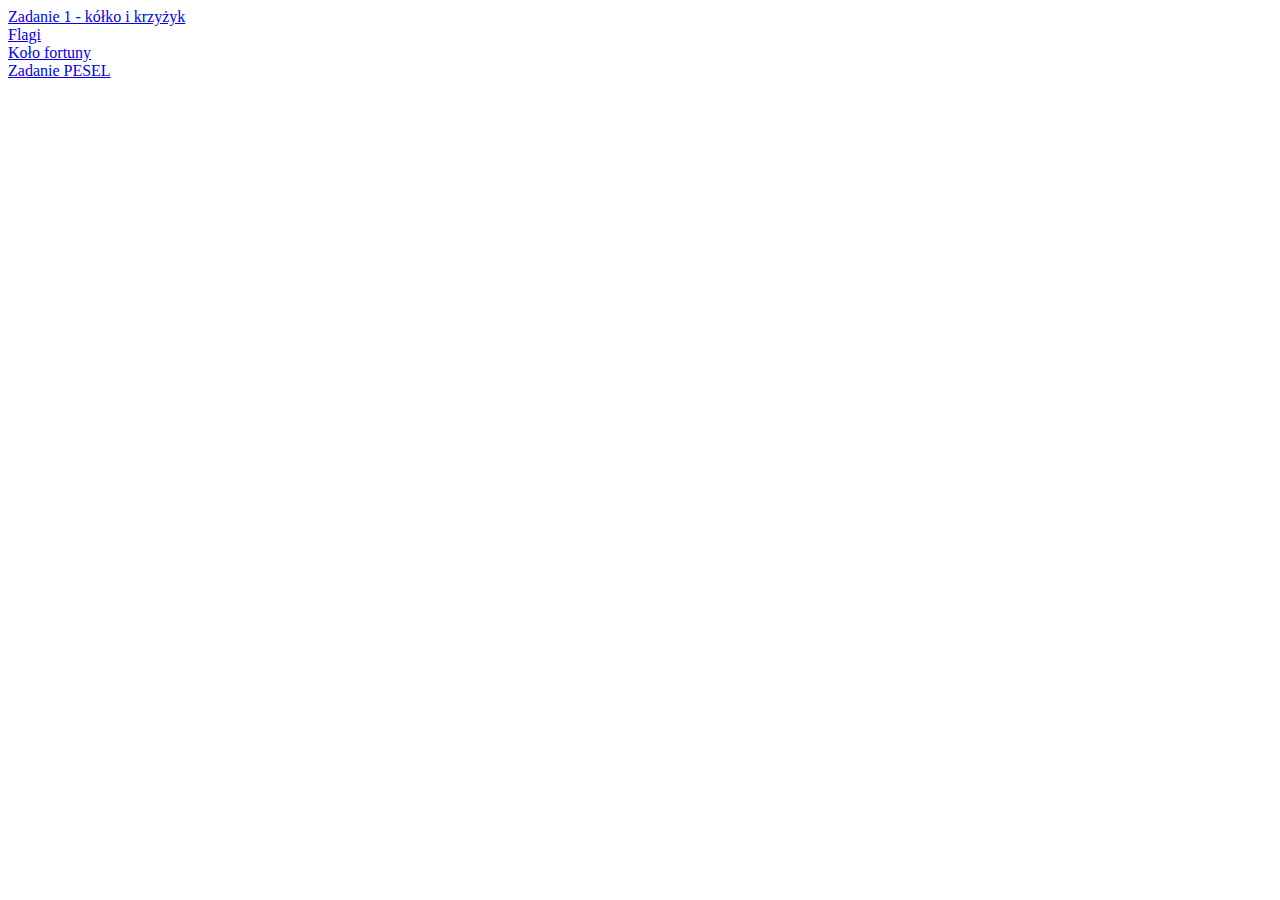
<file: index.html>
<!doctype html>

<html lang="en">
<head>
  <meta charset="utf-8">
  <meta name="viewport" content="width=device-width, initial-scale=1">

  <title>Main page</title>
  <meta name="description" content="Main page">
  <meta name="author" content="Pawel Wozniak, 224868">

</head>

<body>
  <a href="../dynamiczne-www/Zadanie 1/zadanie1.html">Zadanie 1 - kółko i krzyżyk</a> </br>
  <a href="../dynamiczne-www/Zadanie 2/zadanie2.html">Flagi</a> </br>
  <a href="../dynamiczne-www/Zadanie 3/kf.htm">Koło fortuny</a> </br>
  <a href="../dynamiczne-www/Zadanie 4/zad.htm">Zadanie PESEL</a> </br>
</body>
</html>
</file>
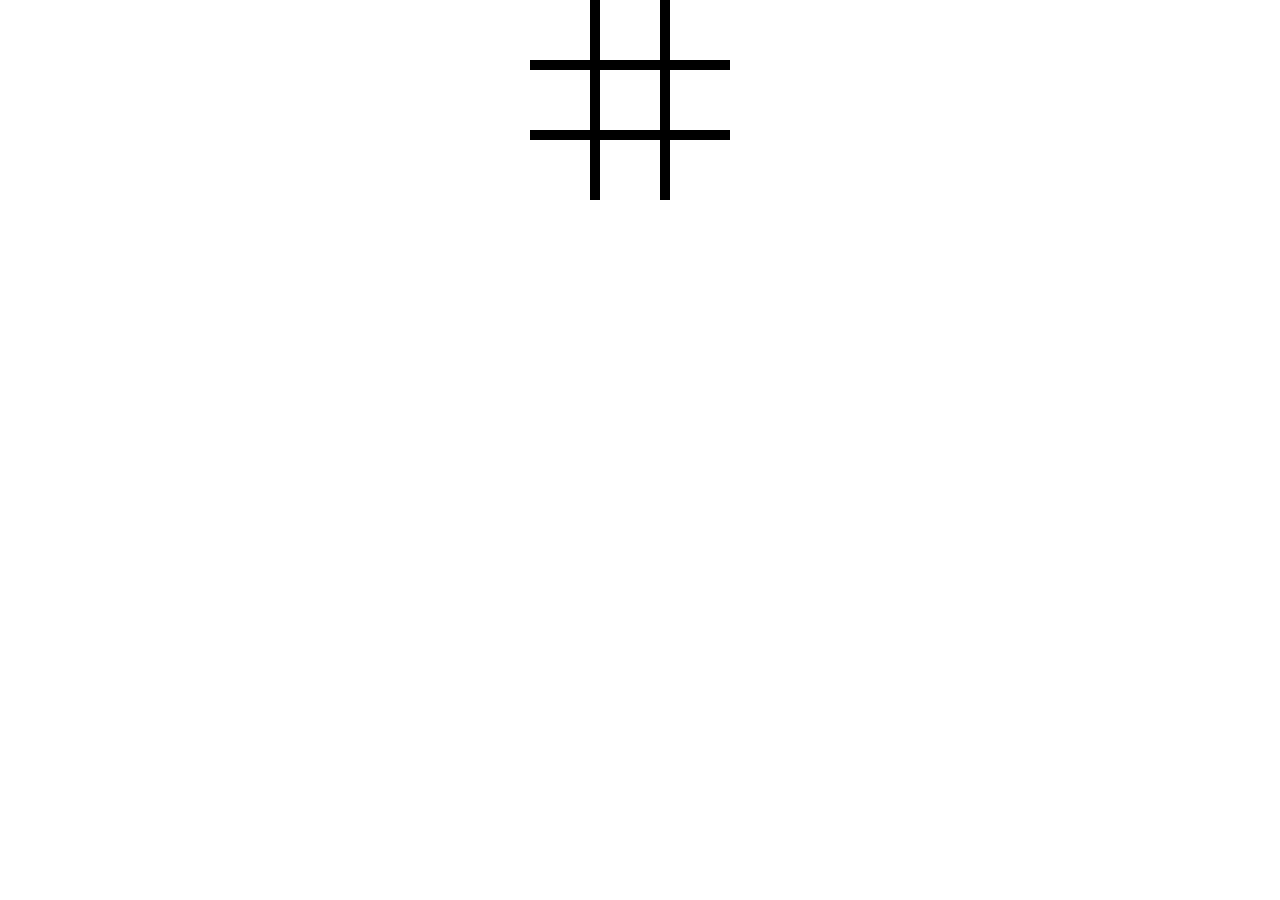
<file: Zadanie 1/zadanie1.html>
<!doctype html>
<html>
<head>
	<style>
		html,body {margin:0;padding:0;}
        .bucket{width: 220px;height: 220px; margin: auto;}
        .bucket div {border:  5px solid black; color:white; width:60px; height: 60px; float: left; text-align: center; font-size: 50px;}
        .bucket div:hover{color:black;}
        .borderright{border-right-width: 0px !important }
        .borderleft{border-left-width: 0px !important  }
        .bordertop{border-top-width: 0px !important  }
        .borderbottom{border-bottom-width: 0px !important  }

	</style>
<head>
<body>

<section>
	<div class="bucket">
        <div class="bordertop borderleft">X</div>
        <div class="bordertop">X</div>
        <div class="bordertop borderright">X</div>
        <div class="borderleft">X</div>
        <div class="">X</div>
        <div class="borderright">X</div>
        <div class="borderleft borderbottom">X</div>
        <div class="borderbottom">X</div>
        <div class="borderbottom borderright">X</div>
	</div>
</section>

</body>

</html>
</file>
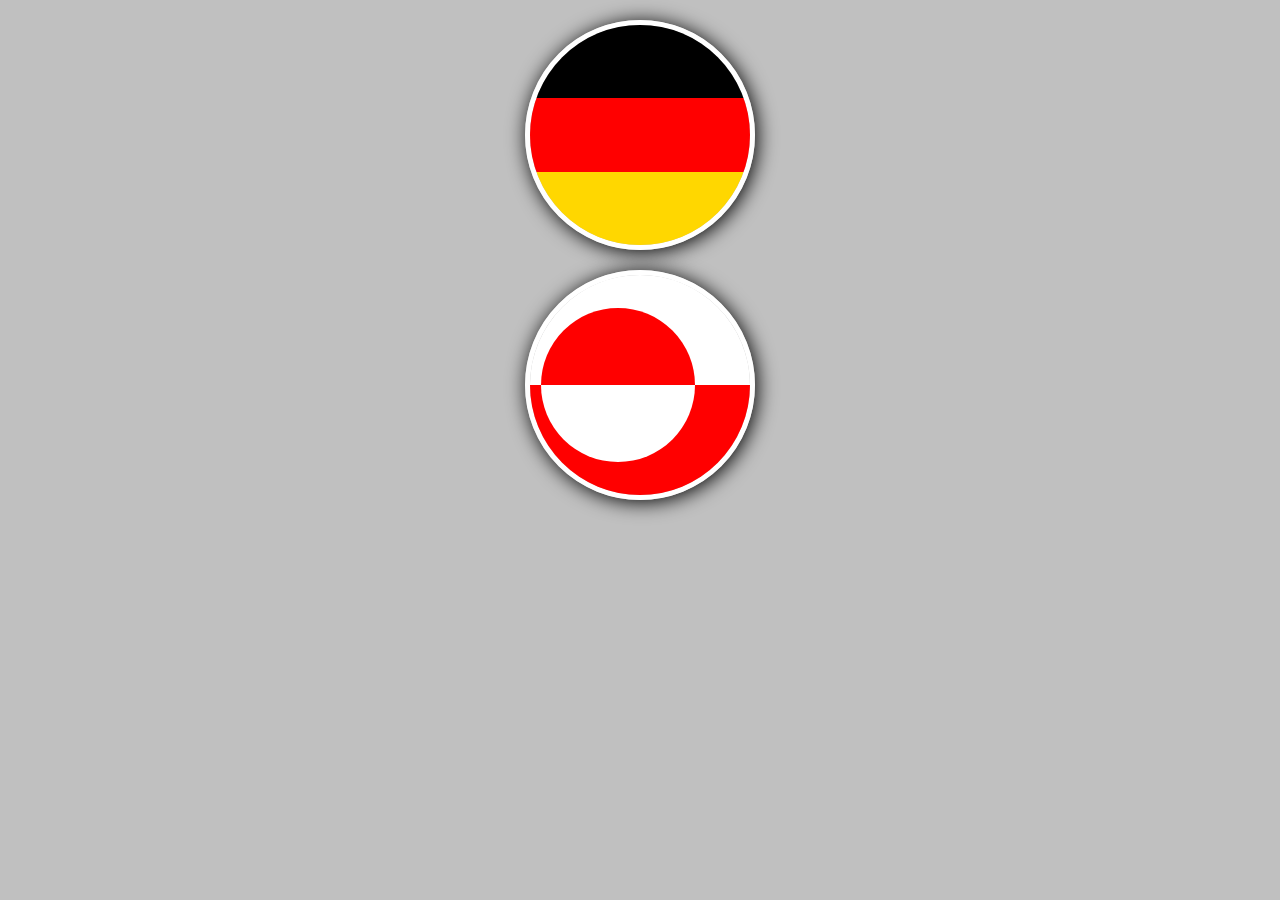
<file: Zadanie 2/zadanie2.html>
<!doctype html>
<html>
<head>
	<style>
		html,body {margin:0; padding:0; background-color: silver;}
		div {overflow: hidden;}
		.flag {
			position:relative; 
			width: 220px; height: 220px; 
			margin: auto; margin-top: 20px;
			border-radius: 50%; border: 5px solid white; 
			box-shadow: 2px 2px 20px black;
		}
		.gl div {height: 50%; width: 100%;}
		.gl div:nth-child(1) {background-color: white;}
		.gl div:nth-child(2) {background-color: red;}
		.gl div:nth-child(3) {
			position: absolute; top: 0; left: -10%;	
			width: 100%; height: 100%;
			border-radius: 50%;
			transform: rotate(180deg) scale(70%);
		}
		.de div {height: 33.33%; width: 100%;}
		.de div:nth-child(1) {background-color: black;}
		.de div:nth-child(2) {background-color: red;}
		.de div:nth-child(3) {background-color: gold;}
	</style>
</head>
<body>

<section>
	<div class="flag de">
		<div></div><div></div><div></div>
	</div>
	<div class="flag gl">
		<div></div><div></div><div><div></div><div></div></div>
	</div>
</section>

</body>
</html>
</file>
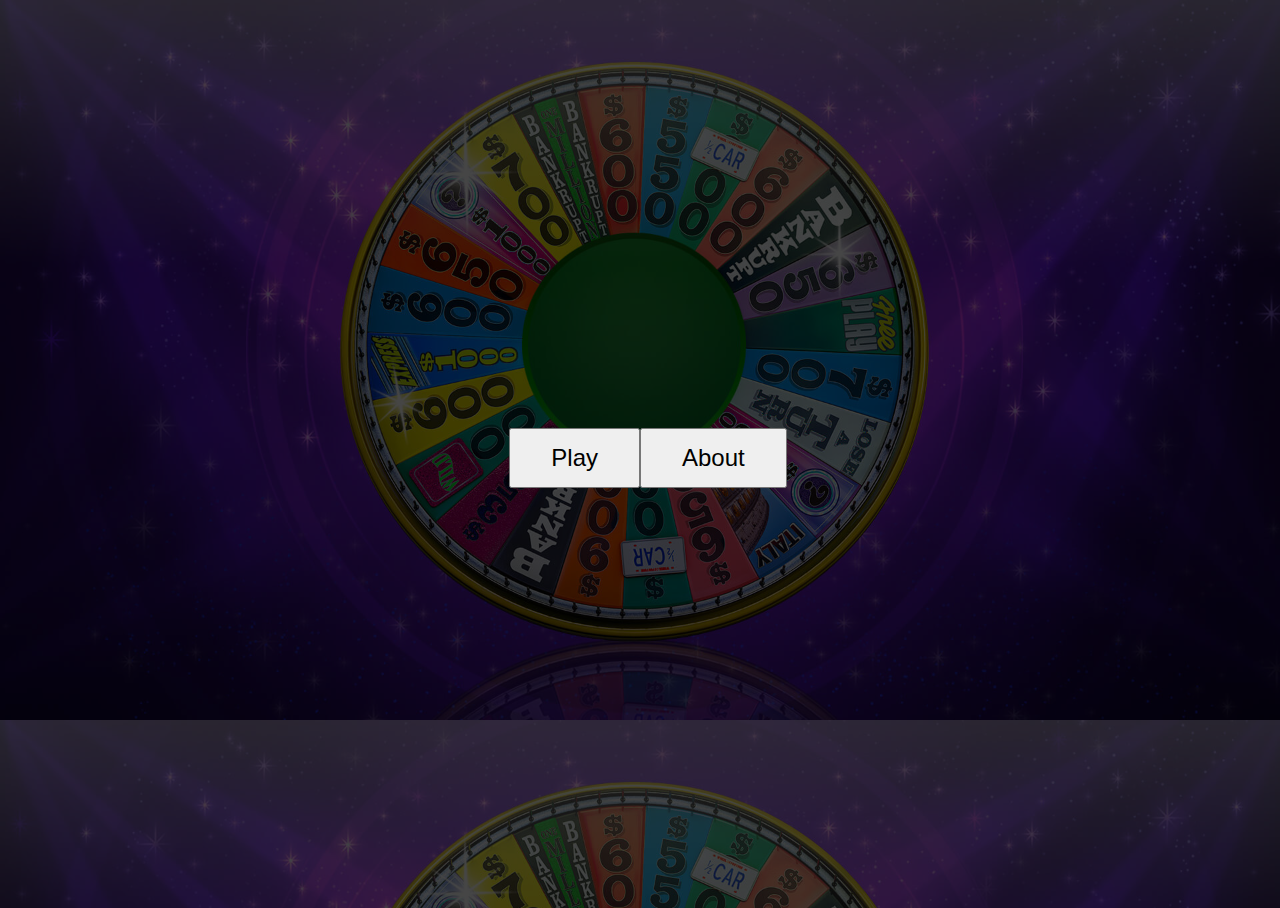
<file: Zadanie 3/kf.htm>
<!doctype html>
<!--
CSS JS JSON PETLE TWORZENIE ELEMENTOW WKLADANIE ELEMENTOW SPRAWDZENIE TEKSTU ETC

WIEDZA :
https://www.w3schools.com/js/js_htmldom_eventlistener.asp


KOLO FORTUNY

tło pod spodem (css background image, background position , background size)
dwa przyciski tworzone funkcją Start Game : jeden start drugie Autor
Start zaczyna gre A
Autor : Fixed div szer/wys 60% 60% , prawy gorny rog zamknij, z informacją o autorze imie nazwisko numer albumu cos od siebie :)

GRA:


Na początku trzeba stworzyc ładne okienka pokazujace odgadywane losowo z JSONa słowo, proszę użyć róznych cssow np box-shadow każda litera to osobno stworzony np span.
Potem w polu tekstowym duzym wysrodkowanym pod hasłem prosimy uzytkownika o litere. Jeśli w haśle są takie litery to odkrywamy je.
Jeśli brak takiej litery to odejmuje od zyć 1 punkt.
Jeśli wszystkie litery odgadlismy to dodajemy uzytkownikowi 5 dodatkowych zyć i losujemy gre od początku.
W prawym gornym rogu pokazujemy liczbę zyć
-->

	<html>
	<head>
		<meta charset="UTF-8"/>
		<link rel="stylesheet" type="text/css" href="style.css"/>

	</head>
	<body>
		<div id="countries"></div>
		<script type="text/javascript" src="countries.js"></script>		
		<script type="text/javascript" src="fortuna.js"></script>
	</body>
	</html>
</file>
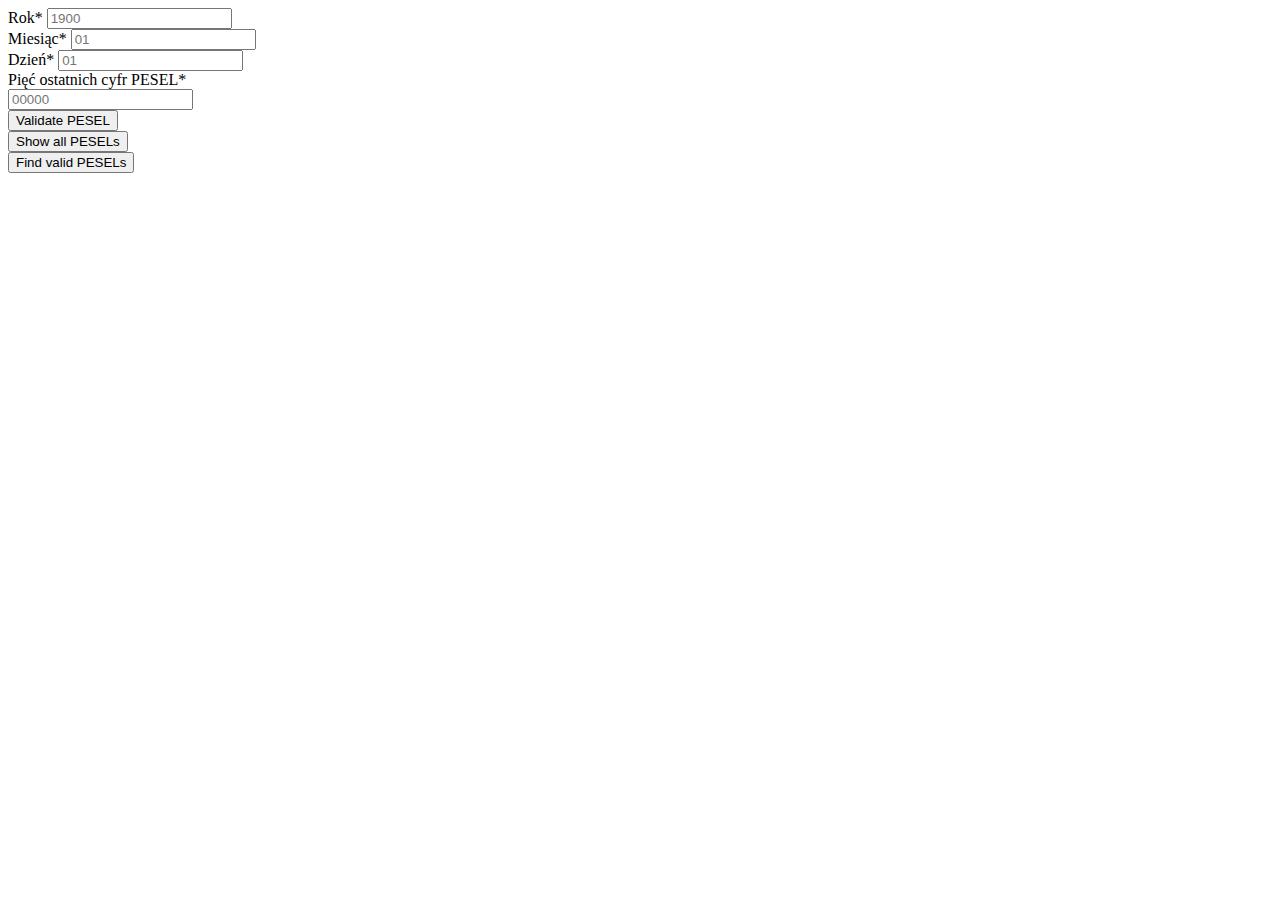
<file: Zadanie 4/zad.htm>
<!doctype html>

<html>
<head>
    <meta charset="UTF-8"/>
    <!--<link rel="stylesheet" type="text/css" href="style.css"/> -->

</head>
<body>
    <div class="field-year">
        <label for="year">Rok<span>*</span></label>
        <input id="year" type="text" placeholder="1900" name="year" maxlength="4" id="year" required="required" aria-required="true">
    </div>
    <div class="field-month">
        <label for="month">Miesiąc<span>*</span></label>
        <input type="text" placeholder="01" name="month" maxlength="2" id="month" required="required" aria-required="true">
    </div>
    <div class="field-day">
        <label for="day">Dzień<span>*</span></label>
        <input type="text" placeholder="01" name="day" maxlength="2" id="day" required="required" aria-required="true">
    </div>
    <div class="field-last_five_pesel">
        <label for="last_five_pesel">Pięć ostatnich cyfr PESEL<span>*</span>
            <br>
        </label>
        <input type="text" placeholder="00000" name="last_five_pesel" access="false" maxlength="5" id="last_five_pesel">
    </div>
    <div class="field-validate_pesel">
        <button type="button" name="validate_pesel" access="false" id="validate_pesel">Validate PESEL
            <br>
        </button>
    </div>
    <div class="field-show_all_pesels">
        <button type="button" name="show_all_pesels" access="false" id="show_all_pesels">Show all PESELs
            <br>
        </button>
    </div>
    <div class="field-find_valid_pesels">
        <button type="button" name="find_valid_pesels" access="false" id="find_valid_pesels">Find valid PESELs
            <br>
        </button>
    </div>
    <div id="result"></div>
    <script type="text/javascript" src="pesel.js"></script>
    <script type="text/javascript" src="pesel_validate.js"></script>
					
</body>
</html>
</file>
<file: Zadanie 3/style.css>
body {position: absolute;height: 100%;width: 100%; background: url("background.jpg"); background-size: cover; 
    background-color: rgb(70, 70, 70); background-blend-mode: multiply;}
p {font-family: Arial, Helvetica, sans-serif; font-weight: bold; color: black ; font-size: 36px;}
button {font-size: 24px; padding: 14px 40px}
button:hover {box-shadow: 0 12px 16px 0 rgba(0,0,0,0.24), 0 17px 50px 0 rgba(0,0,0,0.19); background-color: gold;}
span {width: 100%; padding: 30px; font-size: x-large;}

#countries {display: flex; height: 100%; justify-content: center; align-items: center; gap: 20px; flex-direction: column; 
    align-content: center;}

.letters {display:flex; flex-direction: row; flex-wrap: wrap; justify-content: center; gap: 2px}
.letter {width: 50px; height: 50px; border: 3px solid green; background-color: greenyellow; display: flex; 
    justify-content: center; align-items: center; border-radius: 10px; box-shadow: 0 0 1em gray, inset 0 0 1em green;}
.letter_space {background-color: white; box-shadow: 0 0 1em gray,inset 0 0 1em gray;}

.show {visibility: visible;}
.hide {visibility: hidden;}

.remove {display: none;}
.recover {display: block;}

.popUp {position: absolute; top: 30%; left: 30%; width: 40%; height: 40%; background-color: gray; text-align: center; 
    border: 1px solid gray; border-radius: 30px; opacity: 70%; background-size: 13px 13px; background-repeat: repeat;
    background-image:  linear-gradient(135deg, #d1d1d1 25%, transparent 25%), linear-gradient(315deg, #d1d1d1 25%, #e5e5f7 25%);}
.about {box-shadow: 0 0 6em fuchsia; margin:auto; display: flex; justify-content: center; align-items: center; flex-direction: column;}
.game_over {--color: red; animation: blur .75s ease-out infinite;}
.you_win {--color: lime; animation: blur .75s ease-out infinite;}

.input {width:2em; text-align: center; font-size: 32px;}
.lives {color: white; font-size: 42px;}

.text {color: white; position: absolute;font-size: 8em; font-weight: 700;}

@keyframes blur {
    from {
      text-shadow:
        0px 0px 10px var(--color), 
        0px 0px 10px var(--color), 
        0px 0px 25px var(--color),
        0px 0px 25px var(--color),
        0px 0px 25px var(--color),
        0px 0px 25px var(--color),
        0px 0px 25px var(--color),
        0px 0px 25px var(--color),
        0px 0px 50px var(--color),
        0px 0px 50px var(--color),
        0px 0px 50px #7B96B8,
        0px 0px 150px #7B96B8,
        0px 10px 100px #7B96B8,
        0px 10px 100px #7B96B8,
        0px 10px 100px #7B96B8,
        0px 10px 100px #7B96B8,
        0px -10px 100px #7B96B8,
        0px -10px 100px #7B96B8;
    }
  }
</file>
